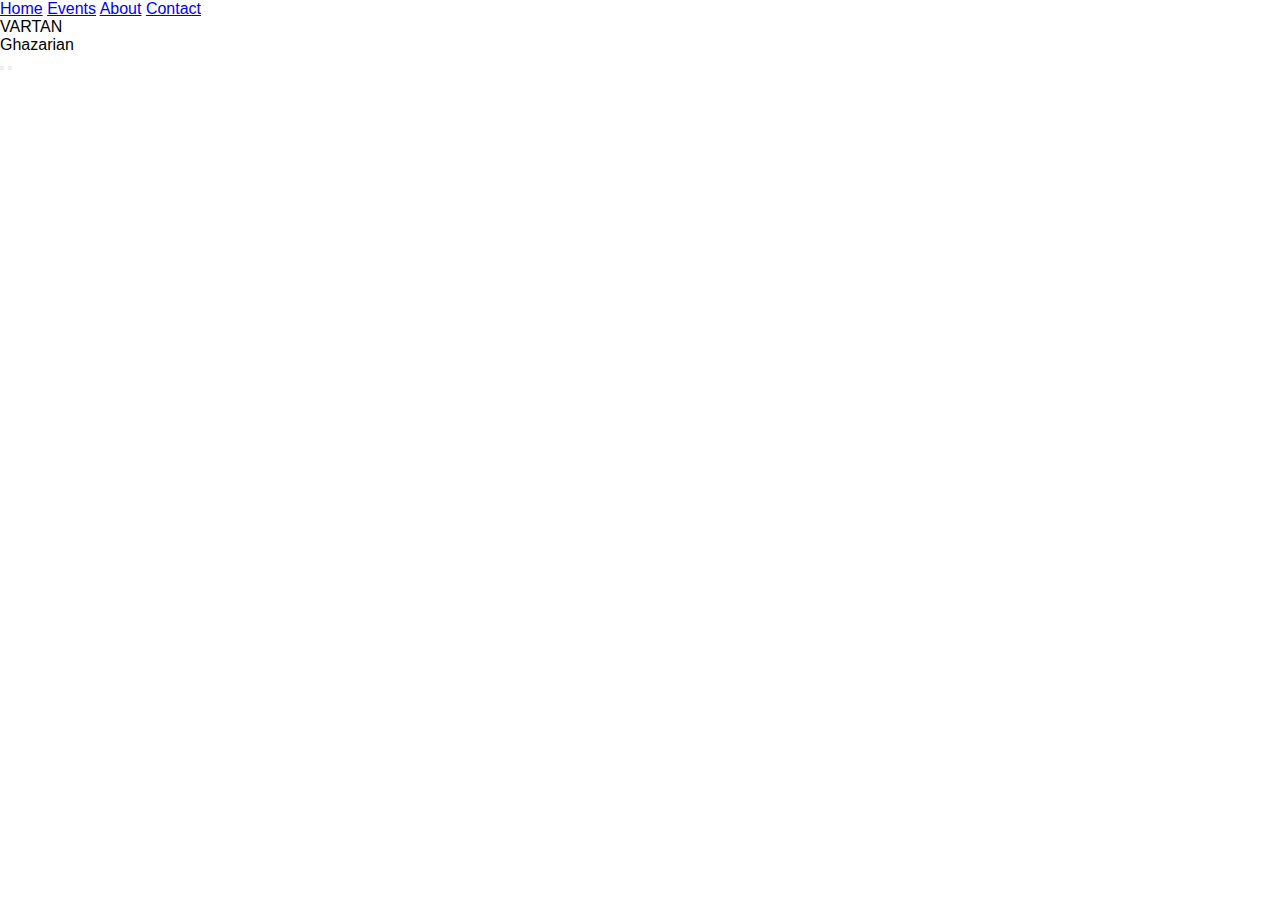
<file: pages/index.html>
<!DOCTYPE html>
<html lang="en">
  <head>
    <meta charset="UTF-8" />
    <meta name="viewport" content="width=device-width, initial-scale=1.0" />
    <title>Vartan Ghazarian Singer</title>
    <link rel="stylesheet" href="../assets/css/styles.css" />
    <link rel="stylesheet" href="../assets/css/fonts.css" />
  </head>
  <body>
    <nav class="sidebar">
      <a href="#">Home</a>
      <a href="#services">Events</a>
      <a href="#about">About</a>
      <a href="#contact">Contact</a>
    </nav>
    <!-- Fullscreen Carousel -->
    <section id="carousel" class="carousel-container">
      <div class="carousel-slide">
        <div
          class="carousel-item active"
          style="background-image: url('../assets/images/001.jpg')"
        ></div>
        <div
          class="carousel-item"
          style="background-image: url('../assets/images/002.jpg')"
        ></div>
        <div
          class="carousel-item"
          style="background-image: url('../assets/images/003.jpg')"
        ></div>
      </div>
      <div class="carousel-title">VARTAN</div>
      <div class="carousel-titleA">Ghazarian</div>

      <button id="prev"></button>
      <button id="next"></button>
    </section>

    <!-- My Videos Section 
    <section id="videos" class="section">
      <h2>My Videos</h2>
      <div class="video-container">
        <iframe
          src="https://www.youtube.com/embed/example-video-1"
          frameborder="0"
          allowfullscreen
        ></iframe>
        <iframe
          src="https://www.youtube.com/embed/example-video-2"
          frameborder="0"
          allowfullscreen
        ></iframe>
      </div>
    </section>-->

    <!-- Listen to Our Music Section 
    <section id="music" class="section">
      <h2>Listen to Our Music</h2>
      <div class="music-container">
        <audio controls>
          <source src="song1.mp3" type="audio/mp3" />
          Your browser does not support the audio element.
        </audio>
        <audio controls>
          <source src="song2.mp3" type="audio/mp3" />
          Your browser does not support the audio element.
        </audio>
      </div>
    </section>-->

    <!-- About Us Section 
    <section id="about" class="section">
      <h2>About Us</h2>
      <p>Information about the singer or band.</p>
    </section>-->

    <!-- Contact Us Section -->
    <!-- <section id="contact" class="section">
      <h2>Contact Us</h2>
      <form action="submit.php" method="POST">
        <input type="text" name="name" placeholder="Your Name" required />
        <input type="email" name="email" placeholder="Your Email" required />
        <textarea name="message" placeholder="Your Message" required></textarea>
        <button type="submit">Send Message</button>
      </form>
    </section> -->

    <script src="../assets/js/script.js"></script>
  </body>
</html>
</file>
<file: assets/css/styles.css>
* {
  margin: 0;
  padding: 0;
  box-sizing: border-box;
  font-family: Arial, sans-serif;
}
html,
body {
  scroll-behavior: smooth;
  overflow-x: hidden;
}

body {
  scroll-behavior: smooth;
  background-color: var(--background-color);
  color: var(--text-color);
}

.shadowTop {
  position: absolute;
  top: 0;
  width: 100%;
  height: 5rem;
  background-color: black;
  background: linear-gradient(
    to bottom,
    var(--shadow-a) 0%,
    var(--shadow-b) 50%,
    var(--shadow-c) 100%
  );
  z-index: 30;
}

.shadowBottom {
  position: absolute;
  bottom: 0;
  width: 100%;
  height: 5rem;
  background-color: black;
  background: linear-gradient(
    to top,
    var(--shadow-a) 0%,
    var(--shadow-b) 50%,
    var(--shadow-c) 100%
  );
  z-index: 30;
}
/* .arrow {
  display: flex;
  justify-content: center;
  align-items: center;
  height: 3rem;
  width: 3rem;
  position: absolute;
  bottom: 5rem;
  left: 50%;
  transform: translateX(-50%);
  font-size: 4rem;
  color: var(--arrow);
  cursor: pointer;
  animation: bounce 2s infinite;
  z-index: 60;
  text-decoration: none;
  border: 1px solid var(--arrow-border);
  background-color: var(--arrow-background);
  border-radius: 50%;
}

.arrowUp {
  display: flex;
  justify-content: center;
  align-items: center;
  height: 3rem;
  width: 3rem;
  position: absolute;
  top: 5rem;
  left: 51%;
  transform: translateX(-50%);
  font-size: 4rem;
  color: var(--arrow);
  cursor: pointer;
  animation: bounce 2s infinite;
  z-index: 60;
  text-decoration: none;
  border: 1px solid var(--arrow-border);
  background-color: var(--arrow-background);
  border-radius: 50%;
}
.arrowUpAll {
  position: fixed;
  display: flex;
  justify-content: center;
  align-items: center;
  height: 3rem;
  width: 3rem;
  top: 1rem;
  left: 90%;
  transform: translateX(-50%);
  font-size: 4rem;
  color: var(--arrow);
  cursor: pointer;
  animation: bounce 2s infinite;
  z-index: 60;
  text-decoration: none;
  border: 1px solid var(--arrow-border);
  background-color: var(--arrow-background);
  border-radius: 50%;
} */
</file>
<file: assets/css/fonts.css>
/* Flamenco Fonts */
@font-face {
  font-family: "FlamencoLight";
  src: url("../fonts/Flamenco-Light.ttf") format("truetype");
}
@font-face {
  font-family: "FlamencoRegular";
  src: url("../fonts/Flamenco-Regular.ttf") format("truetype");
}

/* Major Mono Display Fonts */
@font-face {
  font-family: "MajorMonoDisplay";
  src: url("../fonts/MajorMonoDisplay-Regular.ttf") format("truetype");
}

/* Megrim Font */
@font-face {
  font-family: "Megrim";
  src: url("../fonts/Megrim-Regular.ttf") format("truetype");
}

/* Monsieur La Doulaise Font */
@font-face {
  font-family: "MonsieurLaDoulaise";
  src: url("../fonts/MonsieurLaDoulaise-Regular.ttf") format("truetype");
}

/* Museo Moderno Fonts */
@font-face {
  font-family: "MuseoModernoBlack";
  src: url("../fonts/MuseoModerno-Black.ttf") format("truetype");
}
@font-face {
  font-family: "MuseoModernoBlackItalic";
  src: url("../fonts/MuseoModerno-BlackItalic.ttf") format("truetype");
}
@font-face {
  font-family: "MuseoModernoBold";
  src: url("../fonts/MuseoModerno-Bold.ttf") format("truetype");
}
@font-face {
  font-family: "MuseoModernoBoldItalic";
  src: url("../fonts/MuseoModerno-BoldItalic.ttf") format("truetype");
}
@font-face {
  font-family: "MuseoModernoExtraBold";
  src: url("../fonts/MuseoModerno-ExtraBold.ttf") format("truetype");
}
@font-face {
  font-family: "MuseoModernoExtraBoldItalic";
  src: url("../fonts/MuseoModerno-ExtraBoldItalic.ttf") format("truetype");
}
@font-face {
  font-family: "MuseoModernoExtraLight";
  src: url("../fonts/MuseoModerno-ExtraLight.ttf") format("truetype");
}
@font-face {
  font-family: "MuseoModernoExtraLightItalic";
  src: url("../fonts/MuseoModerno-ExtraLightItalic.ttf") format("truetype");
}
@font-face {
  font-family: "MuseoModernoItalic";
  src: url("../fonts/MuseoModerno-Italic.ttf") format("truetype");
}
@font-face {
  font-family: "MuseoModernoLight";
  src: url("../fonts/MuseoModerno-Light.ttf") format("truetype");
}
@font-face {
  font-family: "MuseoModernoLightItalic";
  src: url("../fonts/MuseoModerno-LightItalic.ttf") format("truetype");
}
@font-face {
  font-family: "MuseoModernoMedium";
  src: url("../fonts/MuseoModerno-Medium.ttf") format("truetype");
}
@font-face {
  font-family: "MuseoModernoMediumItalic";
  src: url("../fonts/MuseoModerno-MediumItalic.ttf") format("truetype");
}
@font-face {
  font-family: "MuseoModernoRegular";
  src: url("../fonts/MuseoModerno-Regular.ttf") format("truetype");
}
@font-face {
  font-family: "MuseoModernoSemiBold";
  src: url("../fonts/MuseoModerno-SemiBold.ttf") format("truetype");
}
@font-face {
  font-family: "MuseoModernoSemiBoldItalic";
  src: url("../fonts/MuseoModerno-SemiBoldItalic.ttf") format("truetype");
}
@font-face {
  font-family: "MuseoModernoThin";
  src: url("../fonts/MuseoModerno-Thin.ttf") format("truetype");
}
@font-face {
  font-family: "MuseoModernoThinItalic";
  src: url("../fonts/MuseoModerno-ThinItalic.ttf") format("truetype");
}
@font-face {
  font-family: "MuseoModernoVariable";
  src: url("../fonts/MuseoModerno-VariableFont_wght.ttf") format("truetype");
}

/* Sankofa Display Font */
@font-face {
  font-family: "SankofaDisplay";
  src: url("../fonts/SankofaDisplay-Regular.ttf") format("truetype");
}

/* Varta Fonts */
@font-face {
  font-family: "VartaBold";
  src: url("../fonts/Varta-Bold.ttf") format("truetype");
}
@font-face {
  font-family: "VartaLight";
  src: url("../fonts/Varta-Light.ttf") format("truetype");
}
@font-face {
  font-family: "VartaMedium";
  src: url("../fonts/Varta-Medium.ttf") format("truetype");
}
@font-face {
  font-family: "VartaRegular";
  src: url("../fonts/Varta-Regular.ttf") format("truetype");
}
@font-face {
  font-family: "VartaSemiBold";
  src: url("../fonts/Varta-SemiBold.ttf") format("truetype");
}
@font-face {
  font-family: "VartaVariable";
  src: url("../fonts/Varta-VariableFont_wght.ttf") format("truetype");
}
</file>
